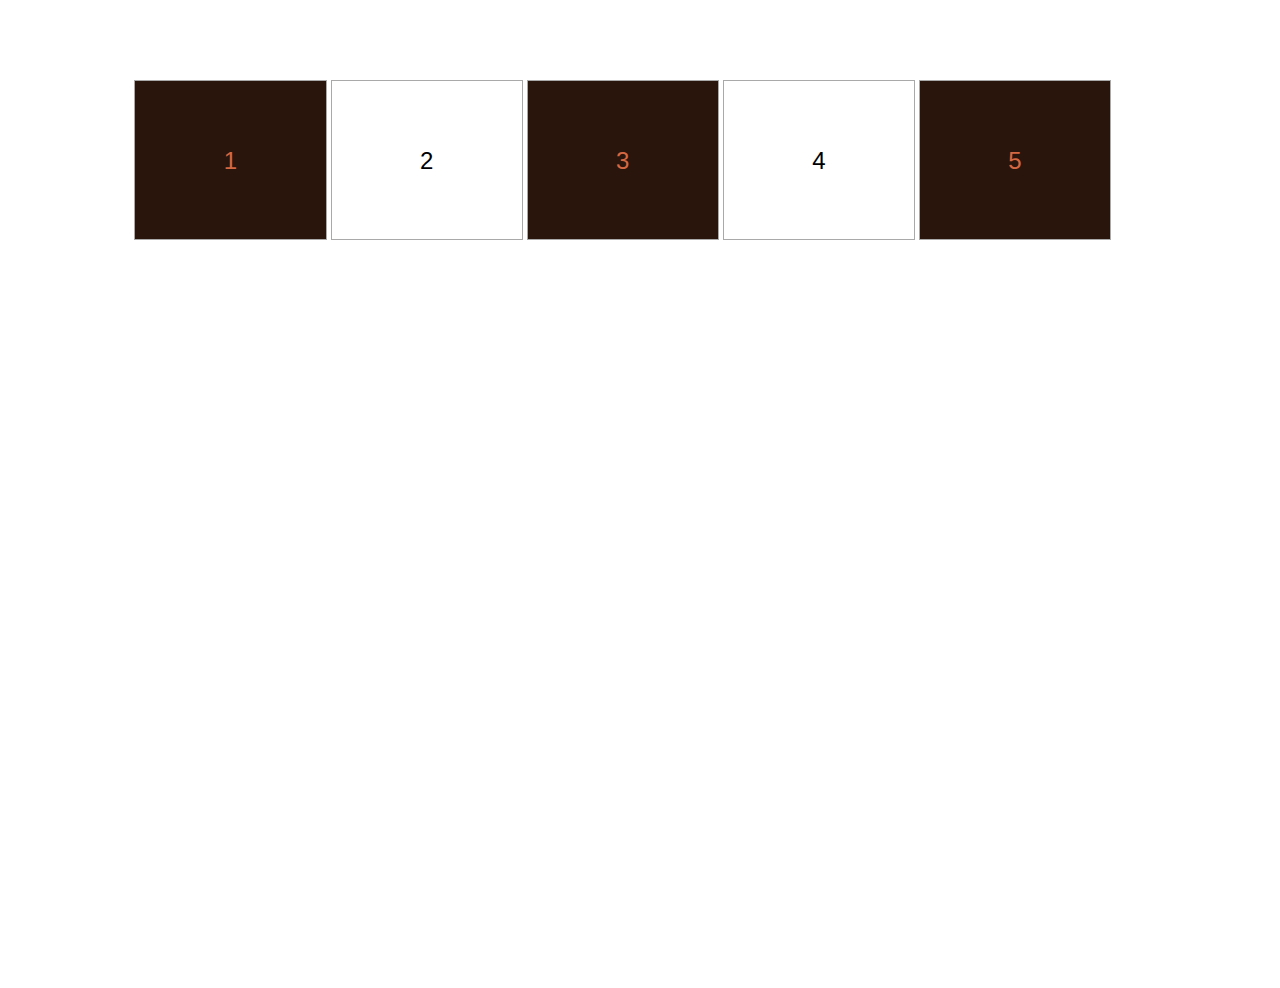
<file: 2-variables-in-css/index.html>
<!DOCTYPE html>
<html lang="en">

<head>
  <meta charset="UTF-8">
  <meta name="viewport" content="width=device-width, initial-scale=1.0">
  <meta name="author" content="Stephen Johnson">
  <meta http-equiv="X-UA-Compatible" content="ie=edge">
  <title>Variables in CSS</title>
  <link rel="stylesheet" href="css/style.css">
</head>

<body>
  <ul>
    <li>1</li>
    <li>2</li>
    <li>3</li>
    <li>4</li>
    <li>5</li>
  </ul>

</body>

</html>
</file>
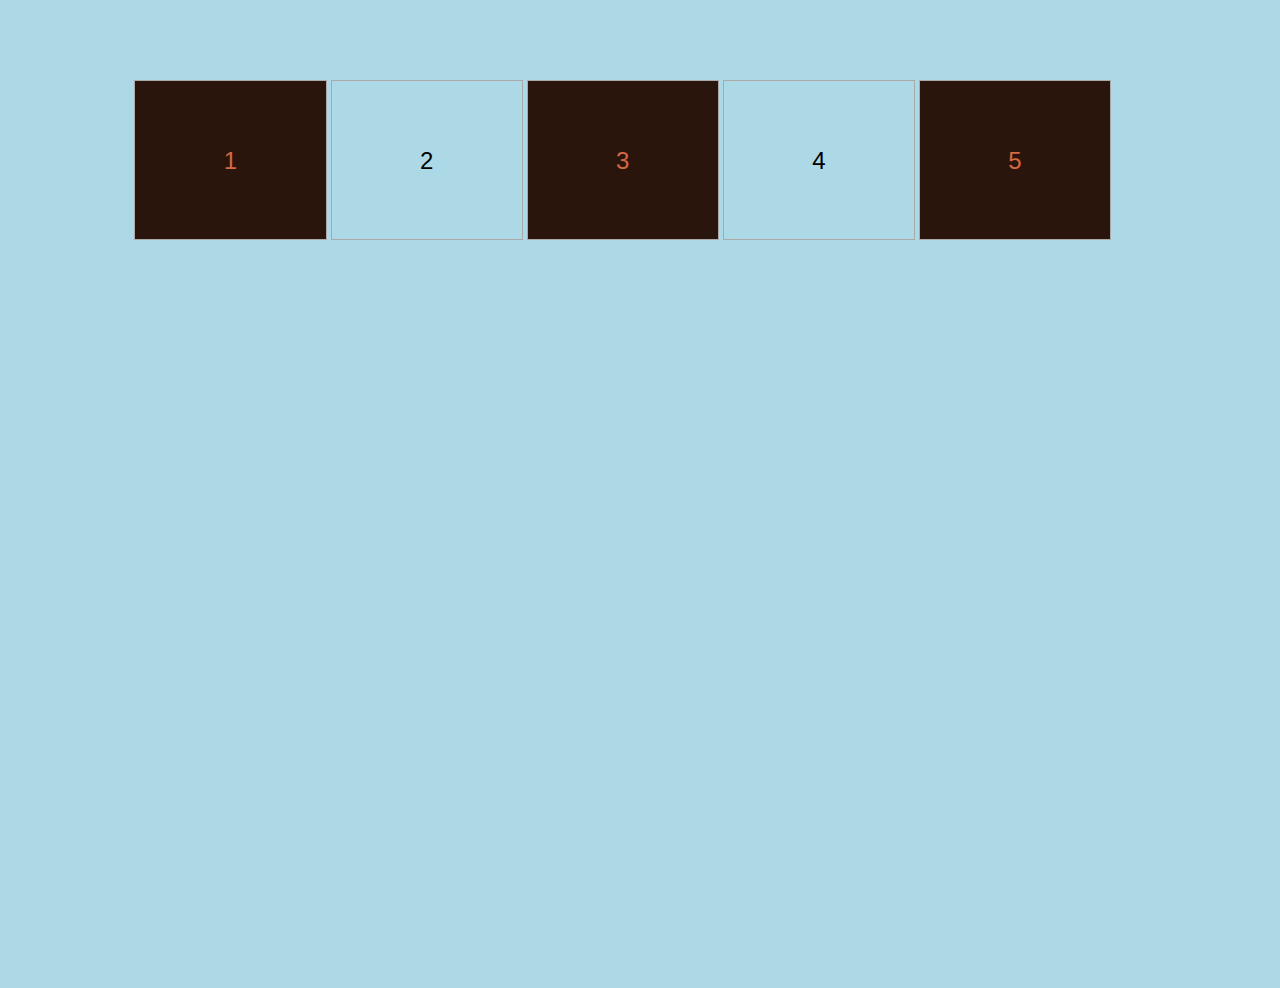
<file: 3-media-queries/index.html>
<!DOCTYPE html>
<html lang="en">

<head>
  <meta charset="UTF-8">
  <meta name="viewport" content="width=device-width, initial-scale=1.0">
  <meta name="author" content="Stephen Johnson">
  <meta http-equiv="X-UA-Compatible" content="ie=edge">
  <title>Media Query</title>
  <link rel="stylesheet" href="css/style.css">
</head>

<body>
  <ul>
    <li>1</li>
    <li>2</li>
    <li>3</li>
    <li>4</li>
    <li>5</li>
  </ul>

</body>

</html>
</file>
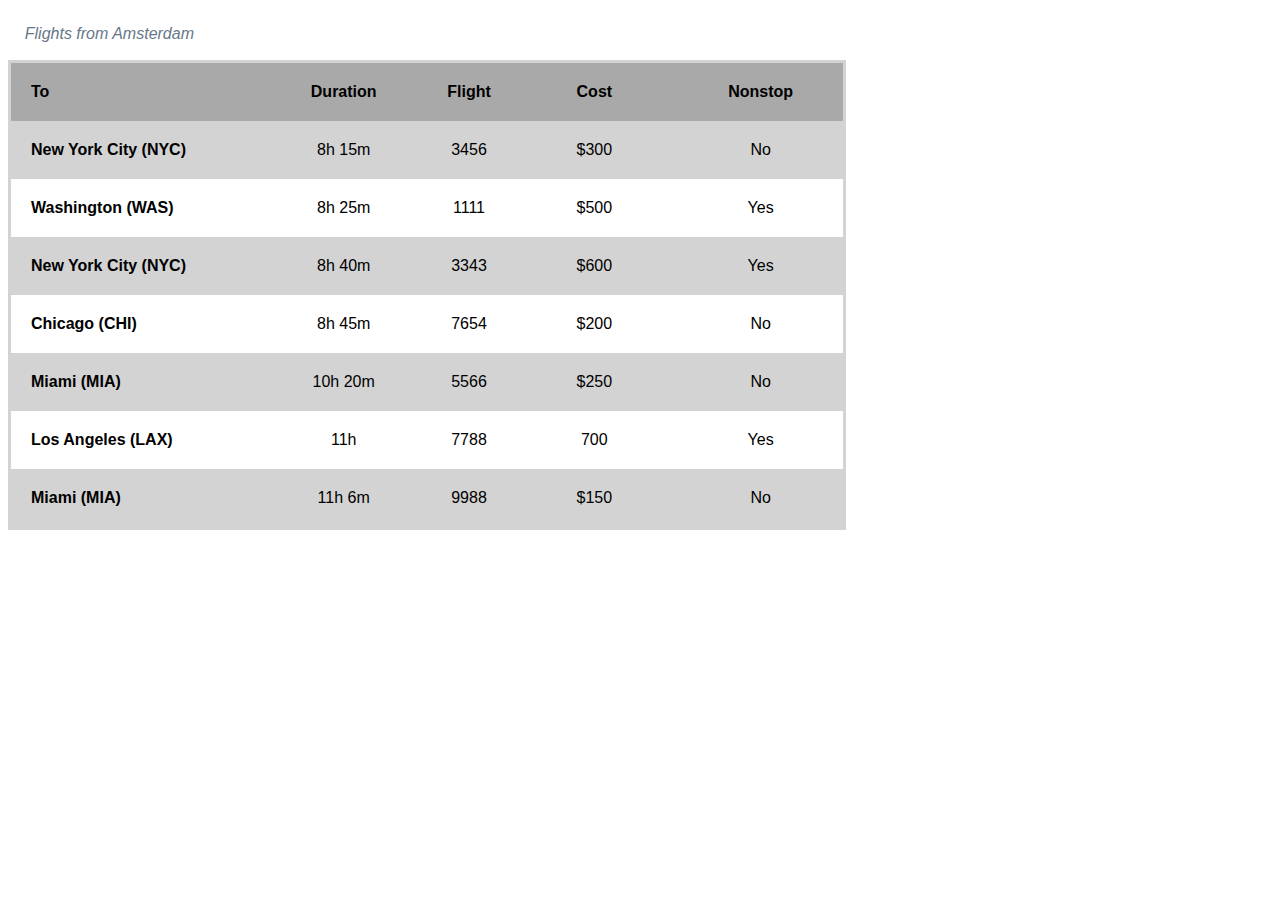
<file: 4-tabular-data/index.html>
<!DOCTYPE html>
<html lang="en">

<head>
    <meta charset="UTF-8">
    <meta name="viewport" content="width=device-width, initial-scale=1.0">
    <meta http-equiv="X-UA-Compatible" content="ie=edge">
    <title>Tabular Data</title>
    <link rel="stylesheet" href="css/style.css">
</head>

<body>
    <div class="container">
    </div>
    <table>
        <caption>Flights from Amsterdam</caption>
        <thead>
            <tr>
                <th scope="col">To</th>
                <th scope="col">Duration</th>
                <th scope="col">Flight</th>
                <th scope="col">Cost</th>
                <th scope="col">Nonstop</th>
            </tr>
        </thead>
        <tbody>
            <tr>
                <th scope="row">New York City (NYC)</th>
                <td>8h 15m</td>
                <td>3456</td>
                <td>$300</td>
                <td>No</td>
            </tr>
            <tr>
                <th scope="row">Washington (WAS)</th>
                <td>8h 25m</td>
                <td>1111</td>
                <td>$500</td>
                <td>Yes</td>
            </tr>
            <tr>
                <th scope="row">New York City (NYC)</th>
                <td>8h 40m</td>
                <td>3343</td>
                <td>$600</td>
                <td>Yes</td>
            </tr>
            <tr>
                <th scope="row">Chicago (CHI)</th>
                <td>8h 45m</td>
                <td>7654</td>
                <td>$200</td>
                <td>No</td>
            </tr>
            <tr>
                <th scope="row">Miami (MIA)</th>
                <td>10h 20m</td>
                <td>5566</td>
                <td>$250</td>
                <td>No</td>
            </tr>
            <tr>
                <th scope="row">Los Angeles (LAX)</th>
                <td>11h</td>
                <td>7788</td>
                <td>700</td>
                <td>Yes</td>
            </tr>
            <tr>
                <th scope="row">Miami (MIA)</th>
                <td>11h 6m</td>
                <td>9988</td>
                <td>$150</td>
                <td>No</td>
            </tr>
            <!-- make 7 rows for data in the tbody -->
        <tbody>
    </table>

</body>

</html>
</file>
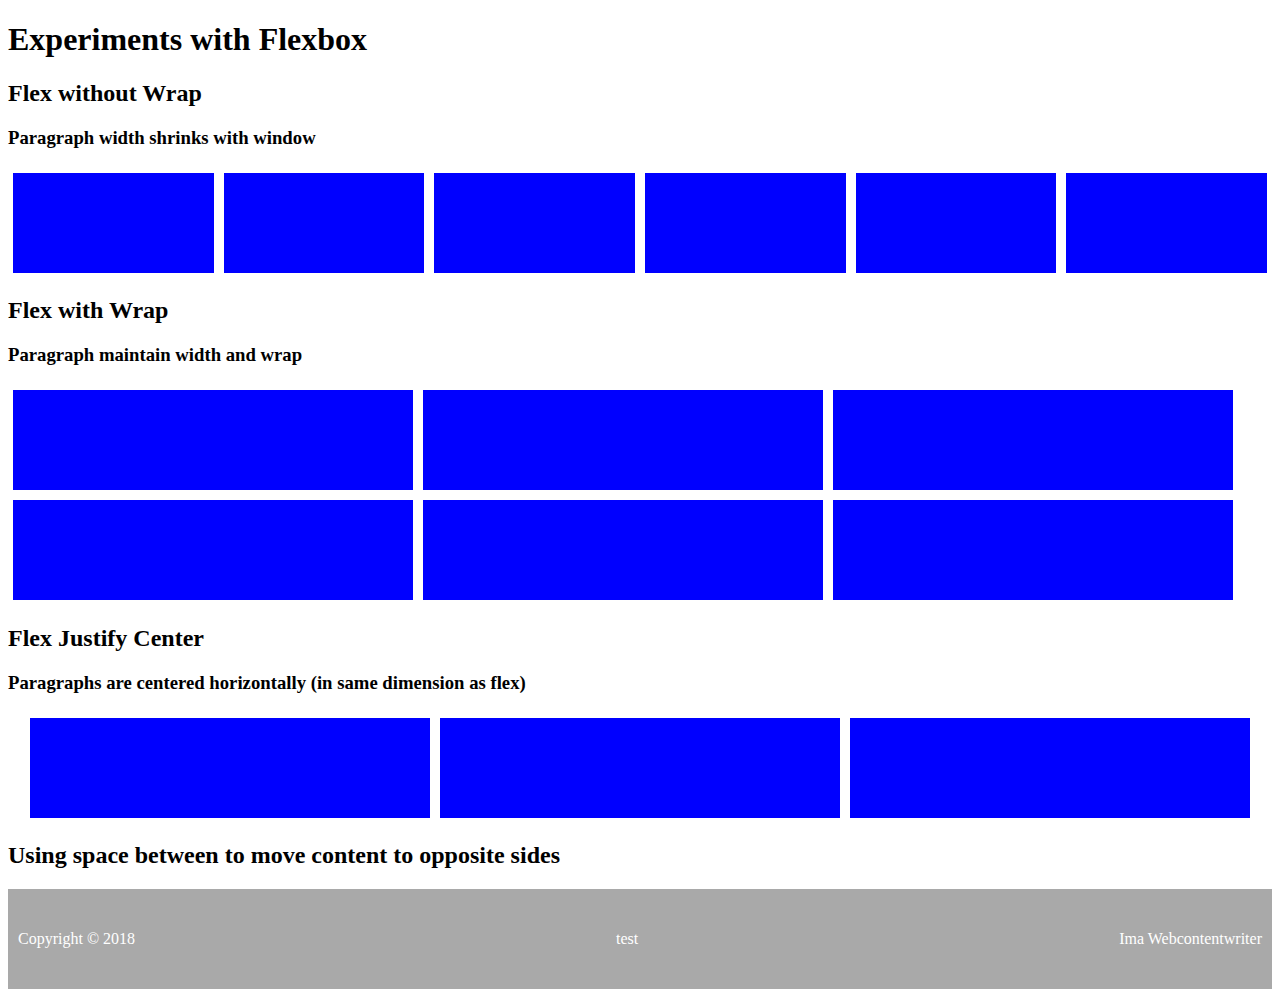
<file: 5-flexbox-layout/index.html>
<!DOCTYPE html>
<html lang="en">

<head>
  <meta charset="UTF-8">
  <meta name="viewport" content="width=device-width, initial-scale=1.0">
  <meta http-equiv="X-UA-Compatible" content="ie=edge">
  <title>Flexbox</title>
  <link rel="stylesheet" href="css/style.css">
</head>

<body>
  <h1>Experiments with Flexbox</h1>
  <section>
    <h2>Flex without Wrap</h2>
    <h3>Paragraph width shrinks with window</h3>
    <div class="flex-nowrap">
      <p></p>
      <p></p>
      <p></p>
      <p></p>
      <p></p>
      <p></p>
    </div>
  </section>

  <section>
    <h2>Flex with Wrap</h2>
    <h3>Paragraph maintain width and wrap</h3>
    <div class="flex-wrap">
      <p></p>
      <p></p>
      <p></p>
      <p></p>
      <p></p>
      <p></p>
    </div>
  </section>

  <section>
    <h2>Flex Justify Center</h2>
    <h3>Paragraphs are centered horizontally (in same dimension as flex)</h3>
    <div class="flex-center">
      <p></p>
      <p></p>
      <p></p>
    </div>
  </section>


  <h2>Using space between to move content to opposite sides</h2>
  <footer>
    <ul class="copyright">
      <li>Copyright &copy; 2018</li>
      <li>test</li>
      <li> Ima Webcontentwriter</li>
    </ul>
  </footer>
</body>

</html>
</file>
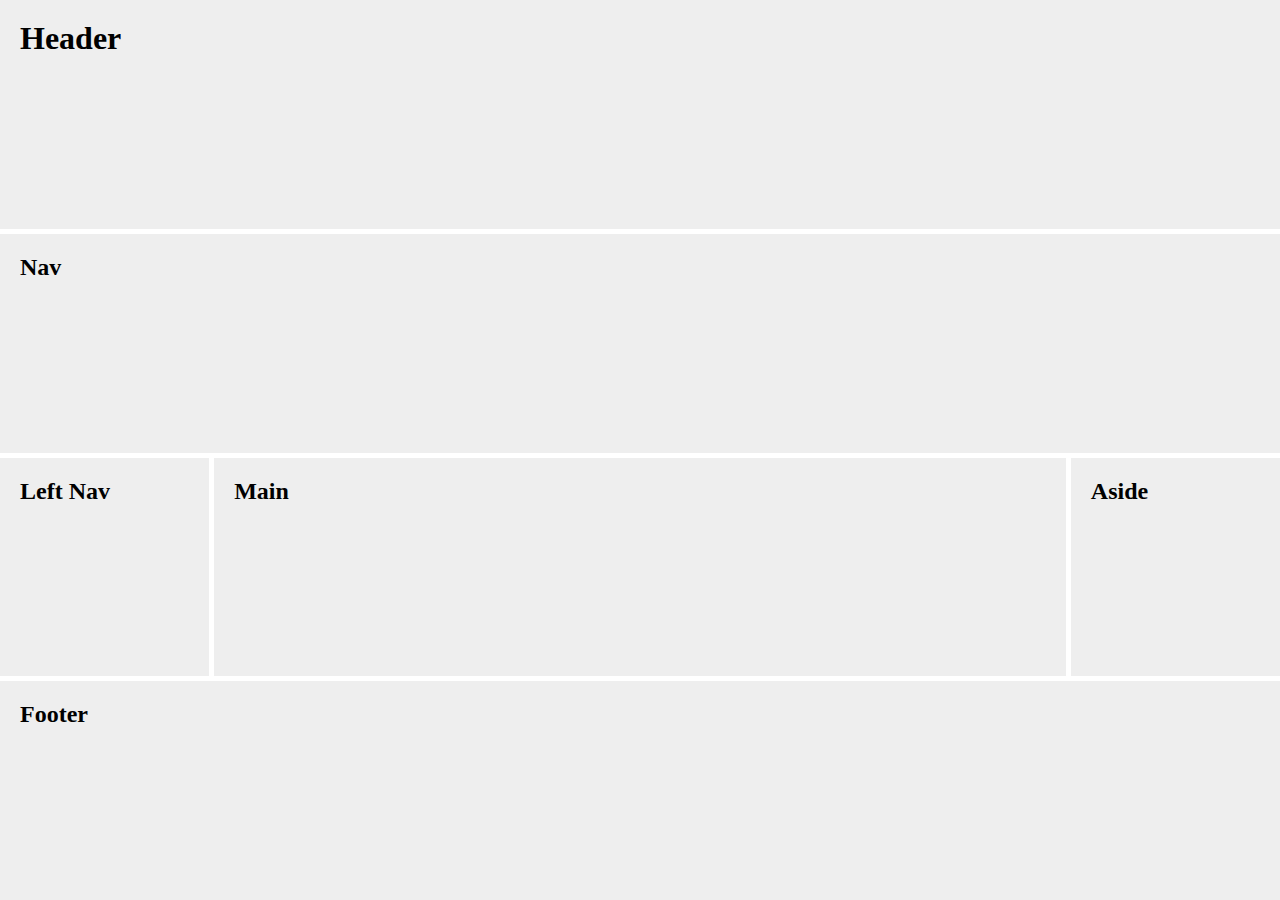
<file: 6-grid-layout/index.html>
<!DOCTYPE html>
<html lang="en">

<head>
  <meta charset="UTF-8">
  <title>Grid Layout</title>
  <meta name="viewport" content="width=device-width, initial-scale=1.0">
  <meta http-equiv="X-UA-Compatible" content="ie=edge">
  <link rel="stylesheet" href="css/style.css">
</head>
<body>
  <div class="container">
    <header class="header">
      <h1>Header</h1>
    </header>

    <nav id="nav">
      <h2>Nav</h2>
    </nav>

    <aside id="left-nav">
      <h2>Left Nav</h2>
    </aside>

    <section role="main">
      <h2>Main</h2>
      <div class="main-content">
      </div>
    </section>

    <aside>
      <h2>Aside</h2>
    </aside>

    <footer>
      <h2>Footer</h2>
    </footer>

  </div>
</body>

</html>
</file>
<file: 2-variables-in-css/css/style.css>
*  {
    box-sizing: border-box;
  }
  body {
      height: 100vh;
    }

    ul {
        width: 80%;
        height: 10rem;
         /*center horizontally */
        margin: 5rem auto;
        padding: 0;
        list-style-type:none;    
      }

      li {
        text-align: center;
        font-size: 24px;
        font-family: Arial, Helvetica, sans-serif;
        font-weight: 400;
        display: inline-block;
        height: 10rem;
        line-height: 10rem;
        width: 19%; 
        border: 1px solid darkgray;
      } 

      :root {
        --odd-color: #d46843;
        --odd-bg-color:#2A150D;
  
        --even-color: white;
        --even-bg-color: black;
      }

      li:nth-child(even) {
        color: var(--even-color);
        color: var(--even-bg-color);
      }

      li:nth-child(odd) {
        color: var(--odd-color);
        background-color: var(--odd-bg-color);
      }
</file>
<file: 3-media-queries/css/style.css>
* {
    box-sizing: border-box;
  }
  body {
      height: 100vh;
  }
  ul {
    width: 80%;
    height: 10rem;
    margin: 5rem auto;
    padding: 0;
    list-style-type:none;    
  }
  li {
      text-align: center;
      font-size: 24px;
      font-family: Arial, Helvetica, sans-serif;
      font-weight: 400;
      height: 10rem;
      line-height: 10rem;
      border: 1px solid darkgray;
    }

    @media only screen and (min-width: 700px) {
        body {
          background-color: lightblue;
        }
      }

      li {
        width: 19%;
        display: inline-block;
      }

      :root {
        --odd-color: #d46843;
        --odd-bg-color:#2A150D;
  
        --even-color: white;
        --even-bg-color: black;
      }

      li:nth-child(even) {
        color: var(--even-color);
        color: var(--even-bg-color);
      }

      li:nth-child(odd) {
        color: var(--odd-color);
        background-color: var(--odd-bg-color);
      }
</file>
<file: 4-tabular-data/css/style.css>
.container {
    padding: 0px 5%;
    width: 70%;
    overflow-x:auto;
  }
  table {
    /* more control */
    border-collapse: collapse;
    table-layout: fixed; 
    background-color: darkgray; 
    border: 3px solid lightgray;
    font-family: 'Gill Sans', 'Gill Sans MT', Calibri, 'Trebuchet MS', sans-serif;
  }
  caption {
    padding: 2%;
    font-style: italic;
    caption-side: top;
    color: #678;
    text-align: left;
    /* letter-spacing: 1px; */
  }
  thead th:nth-child(1) {
    width: 30%;
    text-align:left;
}

thead th:nth-child(2) {
  width: 20%;
}

thead th:nth-child(3) {
  width: 10%;
}

thead th:nth-child(4) {
  width: 20%;
}

thead th:nth-child(5) {
  width: 20%;
}
tbody th:nth-child(1){
  text-align:left;
}
tbody td {
    text-align: center;
 }
 th, td {
    padding: 20px;
  }
  tbody tr:nth-child(odd) {
    background-color: lightgray;
  }
  
  tbody tr:nth-child(even) {
    background-color: white;
  }
</file>
<file: 5-flexbox-layout/css/style.css>
p {
  height: 100px;
  width: 400px;
  background-color: blue;
  margin: 5px 5px;
}

ul.copyright {
  padding: 0 10px;
  list-style-type: none;
  height: 100%;
  justify-content: space-between;
  align-items: center; 
  display: flex;
}

footer {
  background-color: darkgray;
  color: white;
  height: 100px;
}
.flex-nowrap {
  display: flex;
}
.flex-wrap {
  display: flex;
  flex-wrap: wrap;
}
.flex-center {
  display: flex;
  justify-content: center;
}
</file>
<file: 6-grid-layout/css/style.css>
* {
    box-sizing: border-box;
    padding: 0;
    margin: 0;
  }
  html,
    body {
      height: 100vh;
    }
    .container {
        display: grid;
        grid-template-columns: 1fr;
        grid-gap: 5px;
        height: 100%;
      }
      .container>* {
        background: #eeeeee;
      }  
      .container>header,
  nav,
  aside,
  section,
  footer {
    padding: 20px;
  }
  @media only screen and (min-width: 600px) {
    .container {
      grid-template-columns: repeat(6, 1fr);
    }
 
    .container header,
    .container nav,
    .container footer {
      grid-column: span 6;
    }
 
    .container section {
      grid-column: span 4;
    }
  }
</file>
